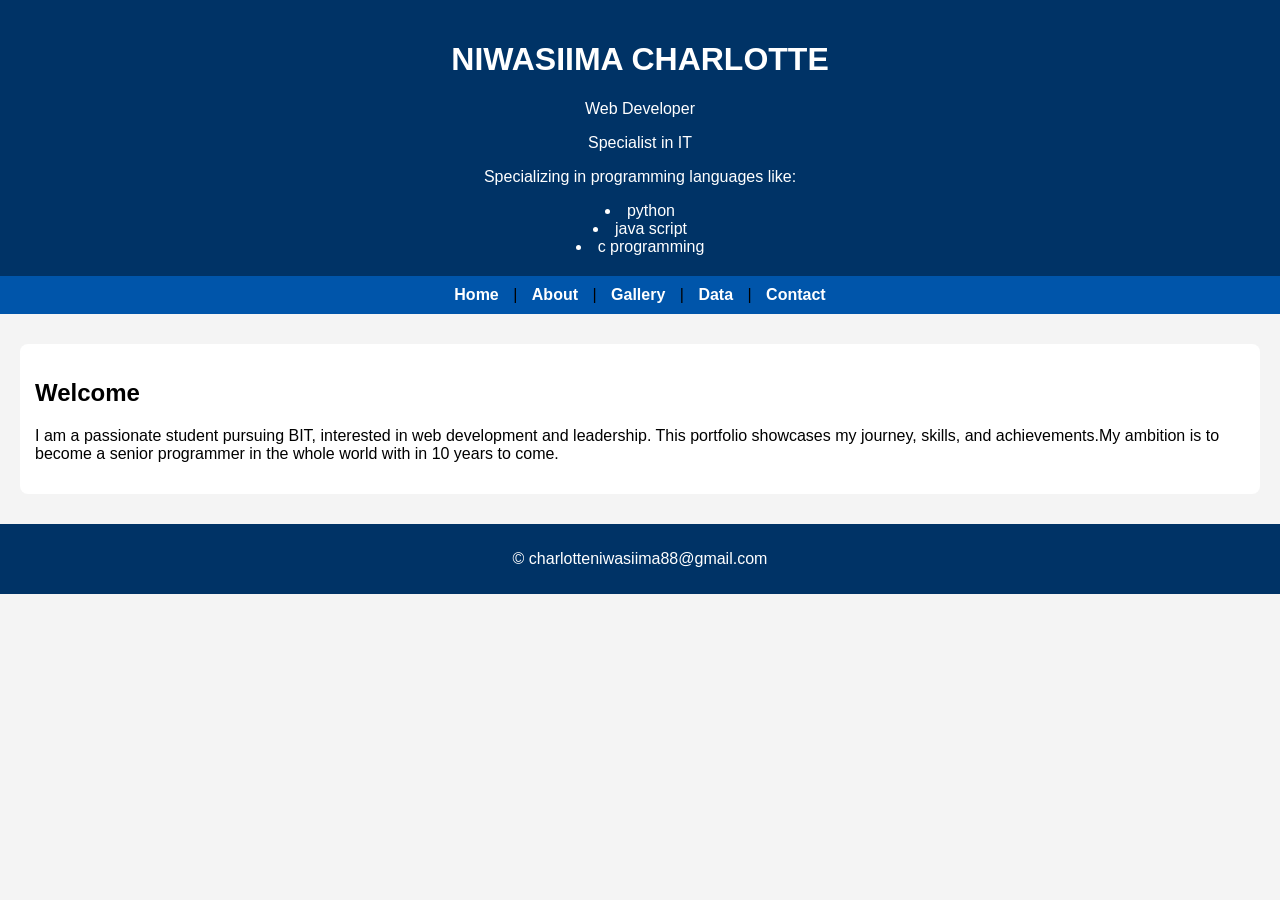
<file: index.html>
<!DOCTYPE html>
<html lang="en">
<head>
    <link rel="stylesheet" href="style.css">
    <meta charset="UTF-8">
    <title>Home - WELCOME TO CHARLOTTE NIWASIIMA'S Portfolio</title>
</head>
<body>

<!-- Header Section -->
<header>
    <h1>NIWASIIMA CHARLOTTE </h1>
    <p>Web Developer</p>
    <p>Specialist in IT</p>
    <p>Specializing in programming languages like:</p>
    <li>python</li>
    <li>java script</li>
    <li>c programming</li>
</header>

<!-- Navigation -->
<nav>
    <a href="index.html">Home</a> |
    <a href="about.html">About</a> |
    <a href="gallery.html">Gallery</a> |
    <a href="data.html">Data</a> |
    <a href="contact.html">Contact</a>
</nav>

<!-- Main Content -->
<main>
    <article>
        <h2>Welcome</h2>
        <p>I am a passionate student pursuing BIT, interested in web development and leadership. This portfolio showcases my journey, skills, and achievements.My ambition is to become a senior programmer in the whole world with in 10 years to come. </p>
    </article>
</main>

<!-- Footer -->
<footer>
    <p>&copy; charlotteniwasiima88@gmail.com</p>
</footer>

</body>
</html>
</file>
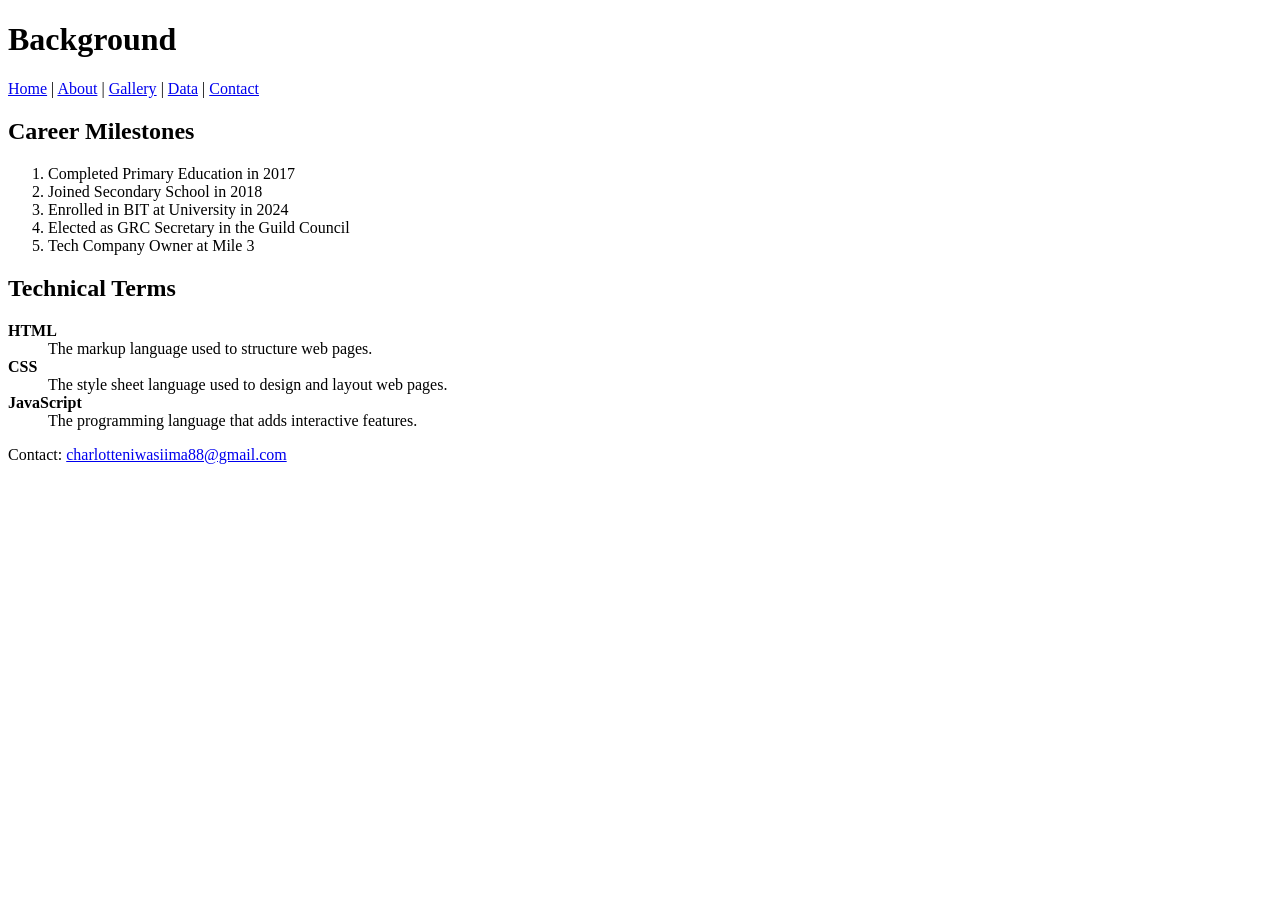
<file: about.html>
<!DOCTYPE html>
<html lang="en">
<head>
    <meta charset="UTF-8">
    <meta name="viewport" content="width=device-width, initial-scale=1.0">
    <title>About Me - Background</title>
</head>
<body>

    <header>
        <h1>Background</h1>
        <nav>
            <a href="index.html">Home</a> | 
            <a href="about.html">About</a> | 
            <a href="gallery.html">Gallery</a> | 
            <a href="data.html">Data</a> | 
            <a href="contact.html">Contact</a>
        </nav>
    </header> 

    <main>
        <section>
            <h2>Career Milestones</h2>
            <ol>
                <li>Completed Primary Education in 2017</li>
                <li>Joined Secondary School in 2018</li>
                <li>Enrolled in BIT at University in 2024</li>
                <li>Elected as GRC Secretary in the Guild Council</li>
                <li>Tech Company Owner at Mile 3</li>
            </ol>
        </section>

        <section>
            <h2>Technical Terms</h2>
            <dl>
                <dt><strong>HTML</strong></dt>
                <dd>The markup language used to structure web pages.</dd>

                <dt><strong>CSS</strong></dt>
                <dd>The style sheet language used to design and layout web pages.</dd>

                <dt><strong>JavaScript</strong></dt>
                <dd>The programming language that adds interactive features.</dd>
            </dl>
        </section>
    </main>

    <footer>
        <p>Contact: <a href="mailto:charlotteniwasiima88@gmail.com">charlotteniwasiima88@gmail.com</a></p>
    </footer>

</body>
</html>
</file>
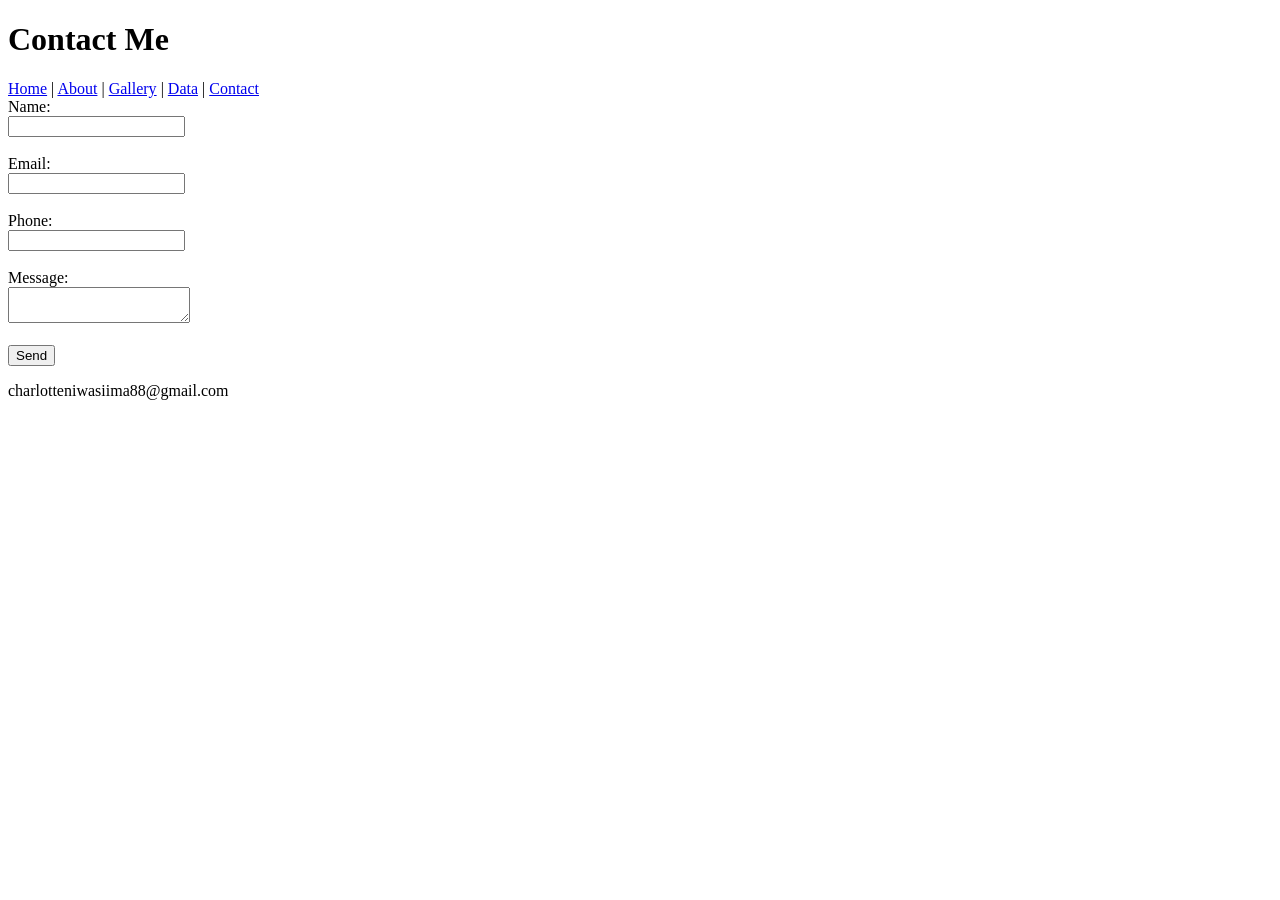
<file: contact.html>
<!DOCTYPE html>
<html lang="en">
<head>
    <meta charset="UTF-8">
    <title>Contact</title>
</head>
<body>

<header><h1>Contact Me</h1></header>

<nav>
    <a href="index.html">Home</a> |
    <a href="about.html">About</a> |
    <a href="gallery.html">Gallery</a> |
    <a href="data.html">Data</a> |
    <a href="contact.html">Contact</a>
</nav>

<main>

<form>

    <label for="name">Name:</label><br>
    <input type="text" id="name" required><br><br>

    <label for="email">Email:</label><br>
    <input type="email" id="email" required><br><br>

    <label for="phone">Phone:</label><br>
    <input type="tel" id="phone"><br><br>

    <label for="message">Message:</label><br>
    <textarea id="message"></textarea><br><br>

    <input type="submit" value="Send">

</form>

</main>

<footer>
    <p>charlotteniwasiima88@gmail.com</p>
</footer>

</body>
</html>
</file>
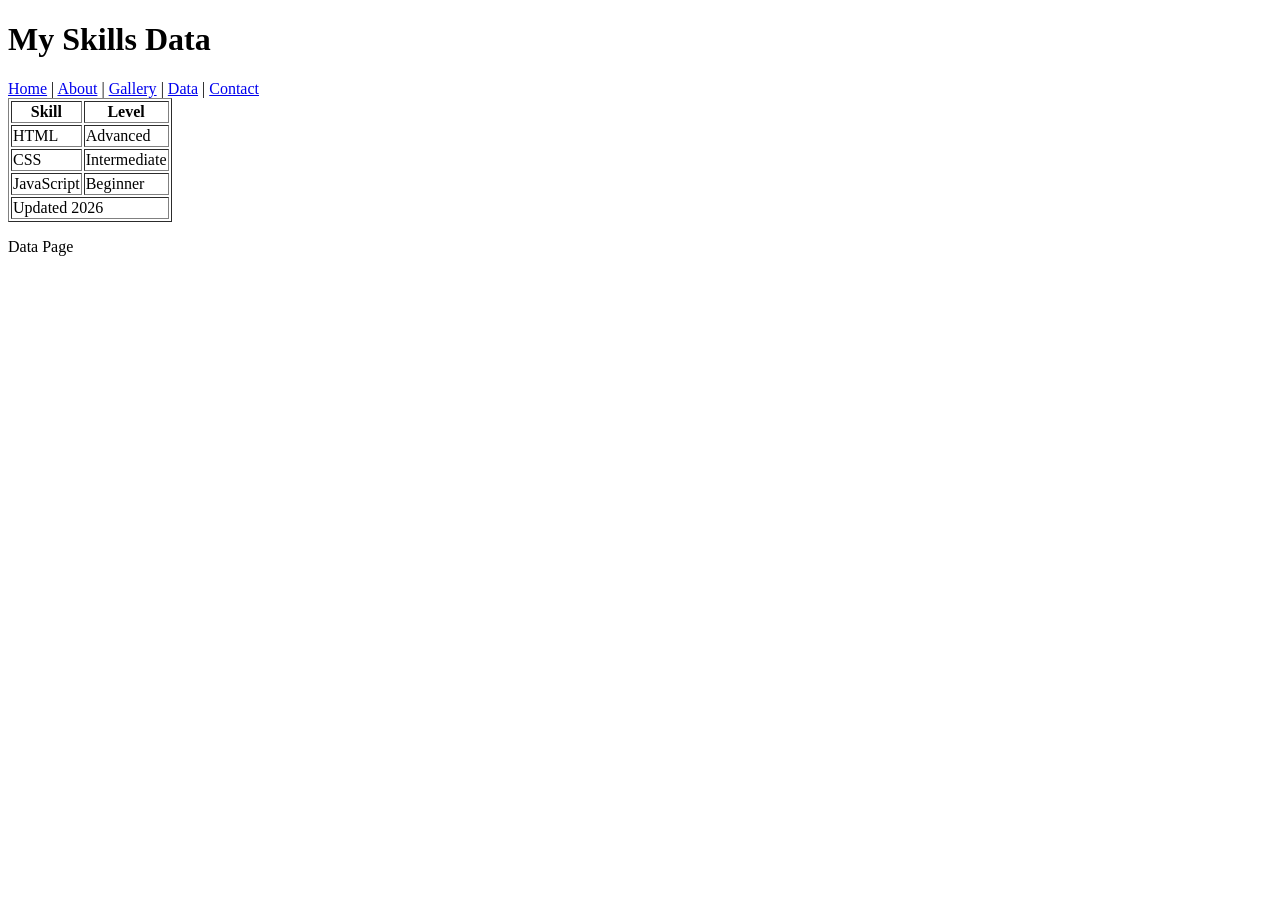
<file: data.html>
<!DOCTYPE html>
<html lang="en">
<head>
    <meta charset="UTF-8">
    <title>Data</title>
</head>
<body>

<header><h1>My Skills Data</h1></header>

<nav>
    <a href="index.html">Home</a> |
    <a href="about.html">About</a> |
    <a href="gallery.html">Gallery</a> |
    <a href="data.html">Data</a> |
    <a href="contact.html">Contact</a>
</nav>

<main>

<table border="1">

    <thead>
        <tr>
            <th scope="col">Skill</th>
            <th scope="col">Level</th>
        </tr>
    </thead>

    <tbody>
        <tr>
            <td>HTML</td>
            <td>Advanced</td>
        </tr>
        <tr>
            <td>CSS</td>
            <td>Intermediate</td>
        </tr>
        <tr>
            <td>JavaScript</td>
            <td>Beginner</td>
        </tr>
    </tbody>

    <tfoot>
        <tr>
            <td colspan="2">Updated 2026</td>
        </tr>
    </tfoot>

</table>

</main>

<footer>
    <p>Data Page</p>
</footer>

</body>
</html>
</file>
<file: style.css>
/* General Styling */
body {
    font-family: timesnewroman, sans-serif;
    margin: 0;
    background-color: #f4f4f4;
}

/* Header */
header {
    background-color: #003366;
    color: white;
    padding: 20px;
    text-align: center;
}

/* Navigation */
nav {
    background: #0055aa;
    padding: 10px;
    text-align: center;
}

nav a {
    color: white;
    margin: 10px;
    text-decoration: none;
    font-weight: bold;
}

nav a:hover {
    color: yellow;
}

/* Main Content */
main {
    padding: 20px;
}

/* Sections */
section, article {
    background: white;
    padding: 15px;
    margin: 10px 0;
    border-radius: 8px;
}

/* Images */
img {
    border-radius: 10px;
    margin: 10px;
}

/* Table */
table {
    width: 100%;
    border-collapse: collapse;
}

th, td {
    padding: 10px;
    text-align: center;
}

thead {
    background: #003366;
    color: white;
}

/* Form */
input, textarea {
    width: 100%;
    padding: 8px;
    margin: 5px 0;
}

input[type="submit"] {
    background: #003366;
    color: white;
    border: none;
    cursor: pointer;
}

input[type="submit"]:hover {
    background: #0055aa;
}

/* Footer */
footer {
    text-align: center;
    background: #003366;
    color: white;
    padding: 10px;
}
 /* Fade-in animation */
@keyframes fadeIn {
    from {opacity: 0;}
    to {opacity: 1;}
}

main {
    animation: fadeIn 1.5s ease-in;
}

/* Hover effect for cards */
section:hover, article:hover {
    transform: scale(1.02);
    transition: 0.3s;
}
</file>
